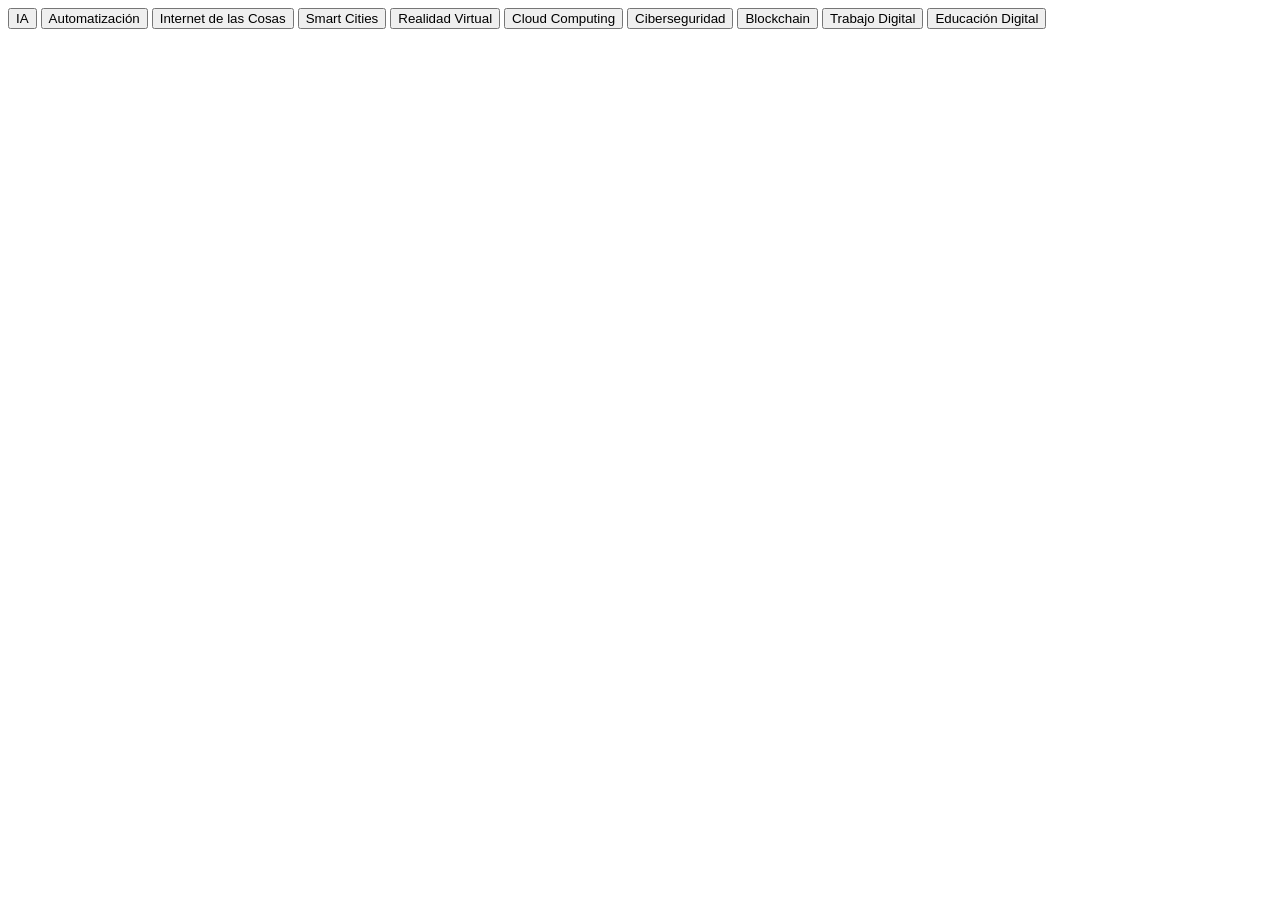
<file: index.html>
<!DOCTYPE html>
<html lang="en">
<head>
    <meta charset="UTF-8">
    <meta name="viewport" content="width=device-width, initial-scale=1.0">
    <title>Document</title>
</head>
<body>
    
</body>
</html>

</header>

<nav>
<button onclick="mostrar('ia')">IA</button>
<button onclick="mostrar('automatizacion')">Automatización</button>
<button onclick="mostrar('iot')">Internet de las Cosas</button>
<button onclick="mostrar('ciudades')">Smart Cities</button>
<button onclick="mostrar('rv')">Realidad Virtual</button>
<button onclick="mostrar('nube')">Cloud Computing</button>
<button onclick="mostrar('seguridad')">Ciberseguridad</button>
<button onclick="mostrar('blockchain')">Blockchain</button>
<button onclick="mostrar('trabajo')">Trabajo Digital</button>
<button onclick="mostrar('educacion')">Educación Digital</button>
</nav>
</file>
